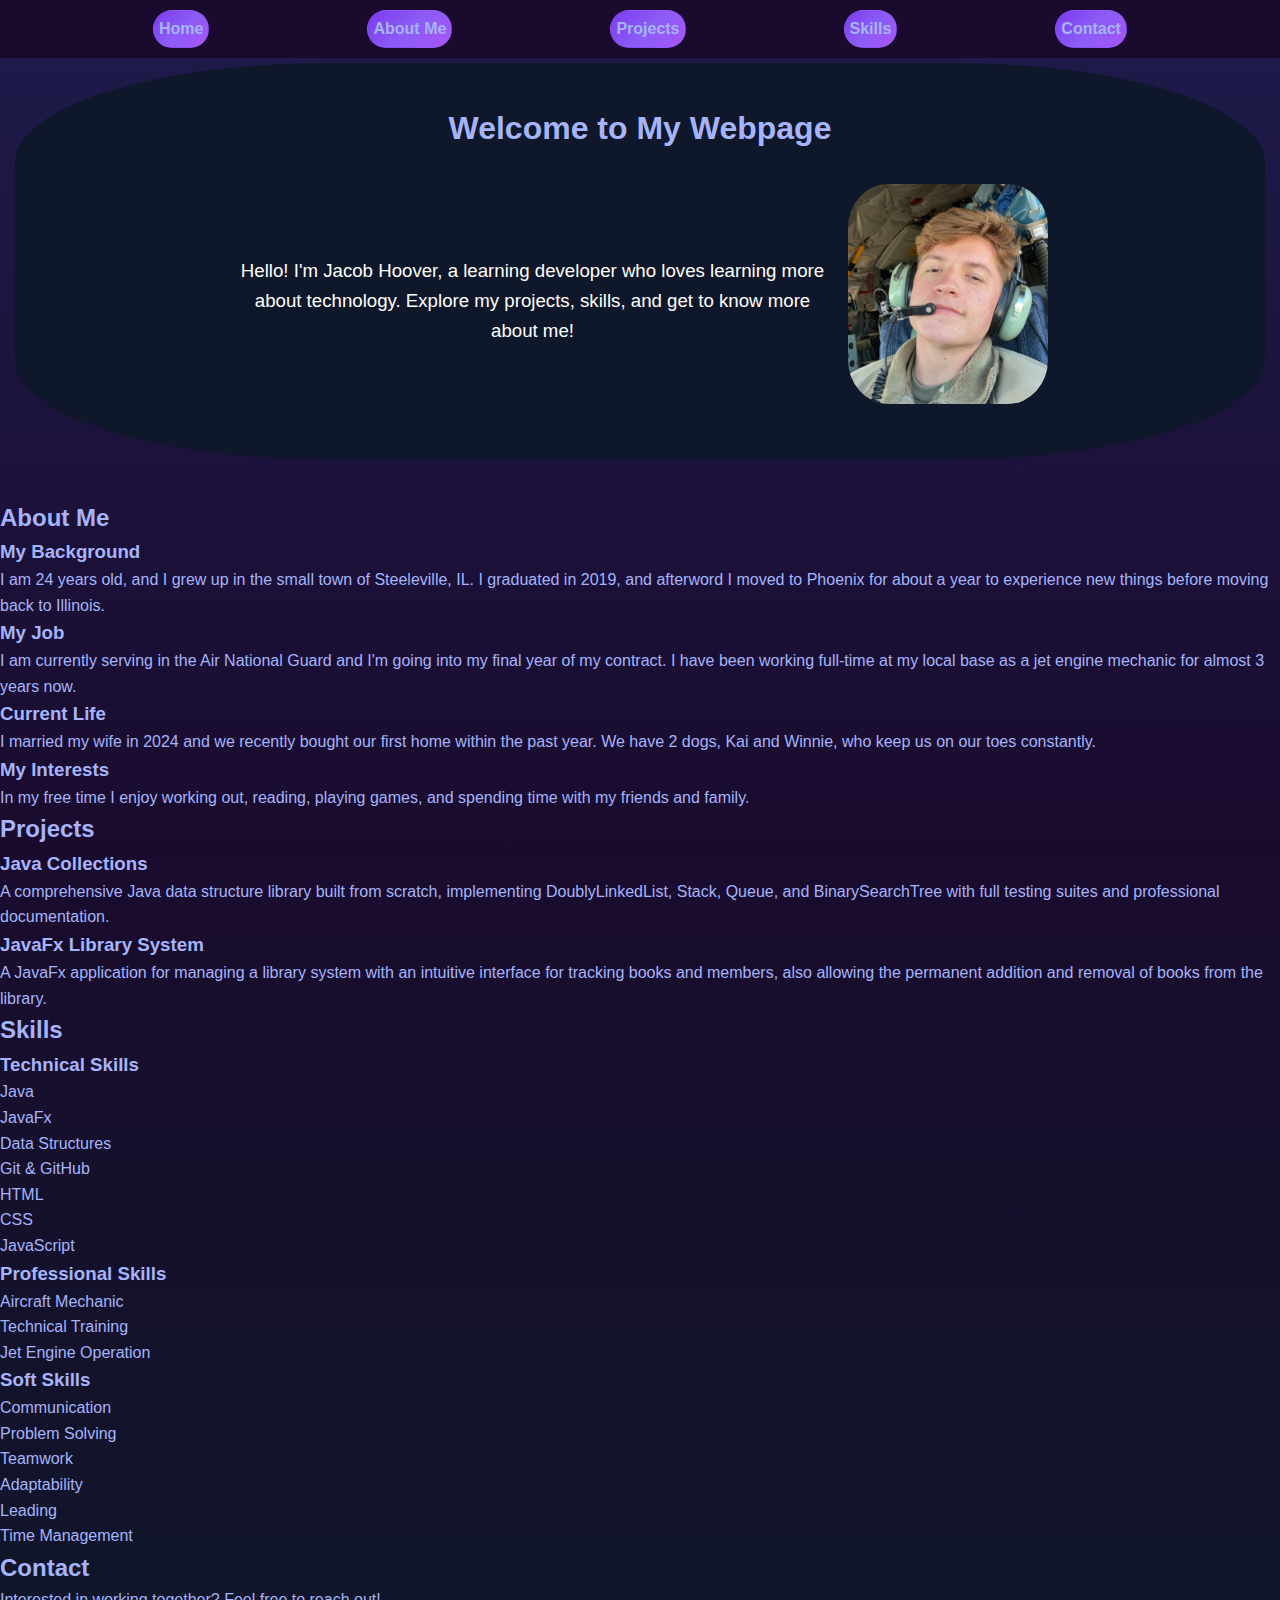
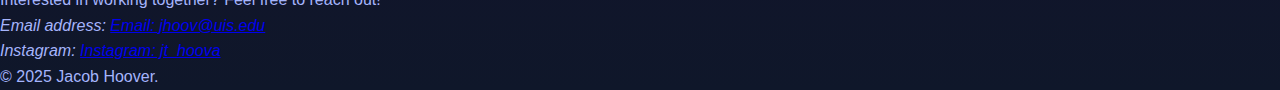
<file: index.html>
<!DOCTYPE html>
<html lang="en">
  <head>
    <meta charset="UTF-8" />
    <meta name="viewport" content="width=device-width, initial-scale=1.0" />
    <meta
      name="description"
      content="Jacob Hoover's personal Webpage showcasing web development projects, skills, and professional background as a software developer and Air National Guard mechanic."
    />
    <title>Jacob Hoover - Webpage</title>
    <link rel="stylesheet" href="style.css" />
    <script src="script.js" defer></script>
  </head>
  <body>
    <nav role="navigation" aria-label="Main navigation">
      <a href="#home" class="nav-link" aria-current="page">Home</a>
      <a href="#about" class="nav-link">About Me</a>
      <a href="#projects" class="nav-link">Projects</a>
      <a href="#skills" class="nav-link">Skills</a>
      <a href="#contact" class="nav-link">Contact</a>
    </nav>
    <main role="main">
      <section class="home" id="home" aria-labelledby="home-heading">
        <div class="introduction">
          <h1 class="welcome" id="home-heading">Welcome to My Webpage</h1>
          <p class="intro-text">
            Hello! I'm Jacob Hoover, a learning developer who loves learning
            more about technology. Explore my projects, skills, and get to know
            more about me!
          </p>
          <img
            src="Images/me_small.jpg"
            srcset="
              Images/me_small.jpg  500w,
              Images/me_medium.jpg 700w,
              Images/me_large.jpg  900w
            "
            sizes="(max-width: 600px) 100vw, (max-width: 1000px) 50vw, 33vw"
            alt="Jacob Hoover with friends at an outdoor gathering, wearing aviation headset"
            class="personal_photo"
            loading="lazy"
          />
        </div>
      </section>

      <section class="about" id="about" aria-labelledby="about-heading">
        <h2 class="section-title" id="about-heading">About Me</h2>
        <article aria-labelledby="background-heading">
          <h3 class="about-heading" id="background-heading">My Background</h3>
          <p class="about-text">
            I am 24 years old, and I grew up in the small town of Steeleville,
            IL. I graduated in 2019, and afterword I moved to Phoenix for about
            a year to experience new things before moving back to Illinois.
          </p>
        </article>
        <article aria-labelledby="job-heading">
          <h3 class="about-heading" id="job-heading">My Job</h3>
          <p class="about-text">
            I am currently serving in the Air National Guard and I'm going into
            my final year of my contract. I have been working full-time at my
            local base as a jet engine mechanic for almost 3 years now.
          </p>
        </article>
        <article aria-labelledby="life-heading">
          <h3 class="about-heading" id="life-heading">Current Life</h3>
          <p class="about-text">
            I married my wife in 2024 and we recently bought our first home
            within the past year. We have 2 dogs, Kai and Winnie, who keep us on
            our toes constantly.
          </p>
        </article>
        <article aria-labelledby="interests-heading">
          <h3 class="about-heading" id="interests-heading">My Interests</h3>
          <p class="about-text">
            In my free time I enjoy working out, reading, playing games, and
            spending time with my friends and family.
          </p>
        </article>
      </section>

      <section
        class="projects"
        id="projects"
        aria-labelledby="projects-heading"
      >
        <h2 class="section-title" id="projects-heading">Projects</h2>
        <div class="project-list" role="list">
          <article class="project-item" role="listitem">
            <h3 class="project-title">Java Collections</h3>
            <p class="project-description">
              A comprehensive Java data structure library built from scratch,
              implementing DoublyLinkedList, Stack, Queue, and BinarySearchTree
              with full testing suites and professional documentation.
            </p>
          </article>
          <article class="project-item" role="listitem">
            <h3 class="project-title">JavaFx Library System</h3>
            <p class="project-description">
              A JavaFx application for managing a library system with an
              intuitive interface for tracking books and members, also allowing
              the permanent addition and removal of books from the library.
            </p>
          </article>
        </div>
      </section>

      <section class="skills" id="skills" aria-labelledby="skills-heading">
        <h2 class="section-title" id="skills-heading">Skills</h2>
        <div aria-labelledby="tech-skills-heading">
          <h3 class="skill-title" id="tech-skills-heading">Technical Skills</h3>
          <ul class="skill-list" role="list" aria-label="Technical skills list">
            <li class="skill-item" role="listitem">Java</li>
            <li class="skill-item" role="listitem">JavaFx</li>
            <li class="skill-item" role="listitem">Data Structures</li>
            <li class="skill-item" role="listitem">Git & GitHub</li>
            <li class="skill-item" role="listitem">HTML</li>
            <li class="skill-item" role="listitem">CSS</li>
            <li class="skill-item" role="listitem">JavaScript</li>
          </ul>
        </div>
        <div aria-labelledby="prof-skills-heading">
          <h3 class="skill-title" id="prof-skills-heading">
            Professional Skills
          </h3>
          <ul
            class="skill-list"
            role="list"
            aria-label="Professional skills list"
          >
            <li class="skill-item" role="listitem">Aircraft Mechanic</li>
            <li class="skill-item" role="listitem">Technical Training</li>
            <li class="skill-item" role="listitem">Jet Engine Operation</li>
          </ul>
        </div>
        <div aria-labelledby="soft-skills-heading">
          <h3 class="skill-title" id="soft-skills-heading">Soft Skills</h3>
          <ul class="skill-list" role="list" aria-label="Soft skills list">
            <li class="skill-item" role="listitem">Communication</li>
            <li class="skill-item" role="listitem">Problem Solving</li>
            <li class="skill-item" role="listitem">Teamwork</li>
            <li class="skill-item" role="listitem">Adaptability</li>
            <li class="skill-item" role="listitem">Leading</li>
            <li class="skill-item" role="listitem">Time Management</li>
          </ul>
        </div>
      </section>

      <section class="contact" id="contact" aria-labelledby="contact-heading">
        <h2 class="section-title" id="contact-heading">Contact</h2>
        <p class="contact-text">
          Interested in working together? Feel free to reach out!
        </p>
        <address>
          <p class="contact-info">
            <span class="sr-only">Email address:</span>
            <a
              href="mailto:jhoov@uis.edu"
              aria-label="Send email to Jacob Hoover"
              >Email: jhoov@uis.edu</a
            >
          </p>
          <p class="contact-info">
            <span class="sr-only">Instagram:</span>
            <a
              href="https://instagram.com/jt_hoova"
              target="_blank"
              aria-label="Visit Jacob Hoover's Instagram profile (opens in new tab)"
              >Instagram: jt_hoova</a
            >
          </p>
        </address>
      </section>
    </main>
    <footer role="contentinfo">
      <p>&copy; 2025 Jacob Hoover.</p>
    </footer>
  </body>
</html>
</file>
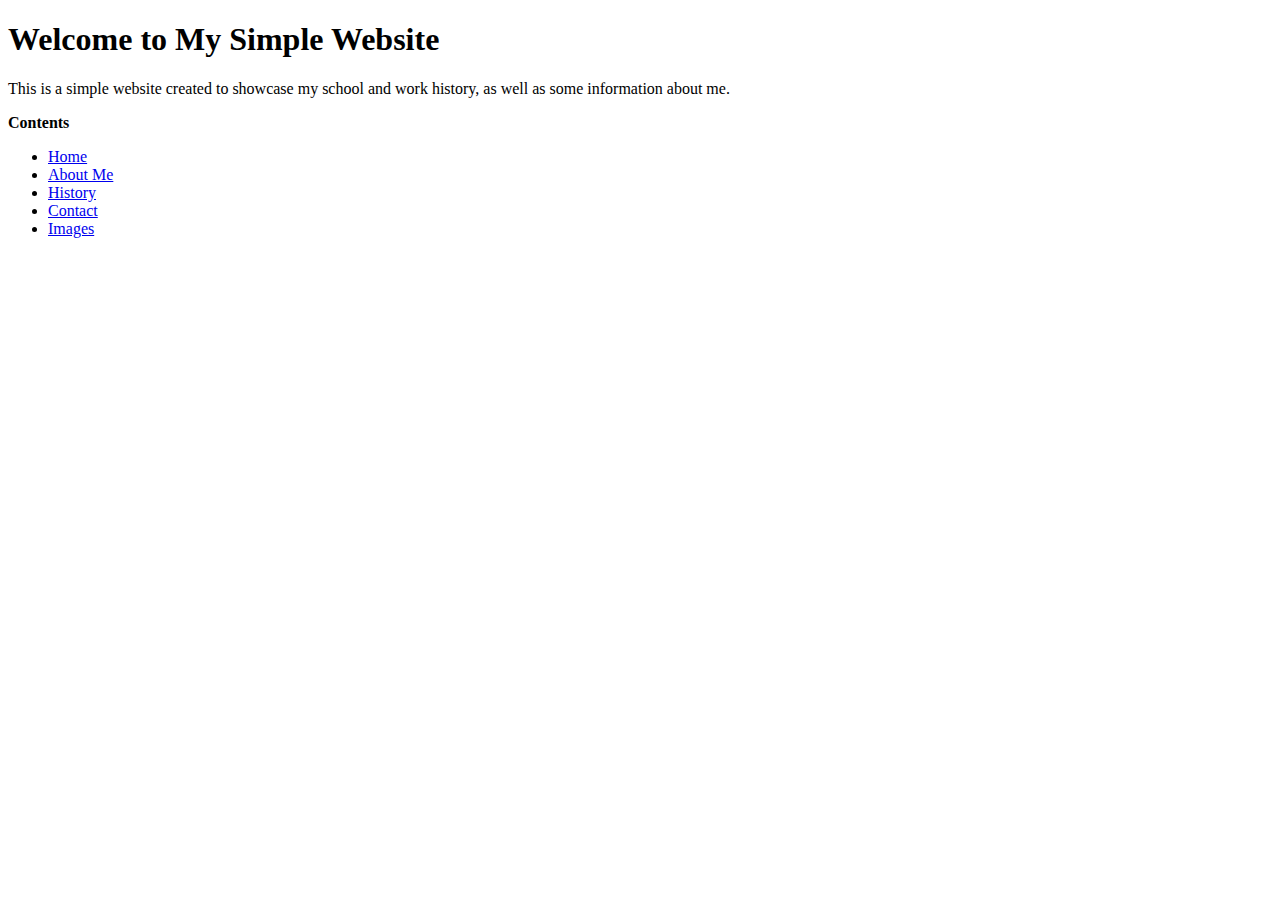
<file: docs/index.html>
<!DOCTYPE html>
<!-- index.html: Simple personal website. Header contains metadata; main contains page content; footer contains navigation. -->
<html lang="en">
    <!-- Header: metadata (charset, title) -->
    <header>
        <head>
        <meta charset="UTF-8">
        <title>Home</title>
        </head>
    </header>
    <!-- Main: page content starts here -->
    <main>
        <body>
            <h1>Welcome to My Simple Website</h1>
            <p>This is a simple website created to showcase my school and work history, as well as some information about me.</p>
        </body>
    </main>
    <footer>
        <!-- Footer: navigation links to other pages -->
        <p><strong>Contents</strong></p>
        <ul>
            <li><a href="index.html">Home</a></li>
            <li><a href="about.html">About Me</a></li>
            <li><a href="school&workhistory.html">History</a></li>
            <li><a href="contact.html">Contact</a></li>
            <li><a href="gallery.html">Images</a></li>
        </ul>
    </footer>
</html>
</file>
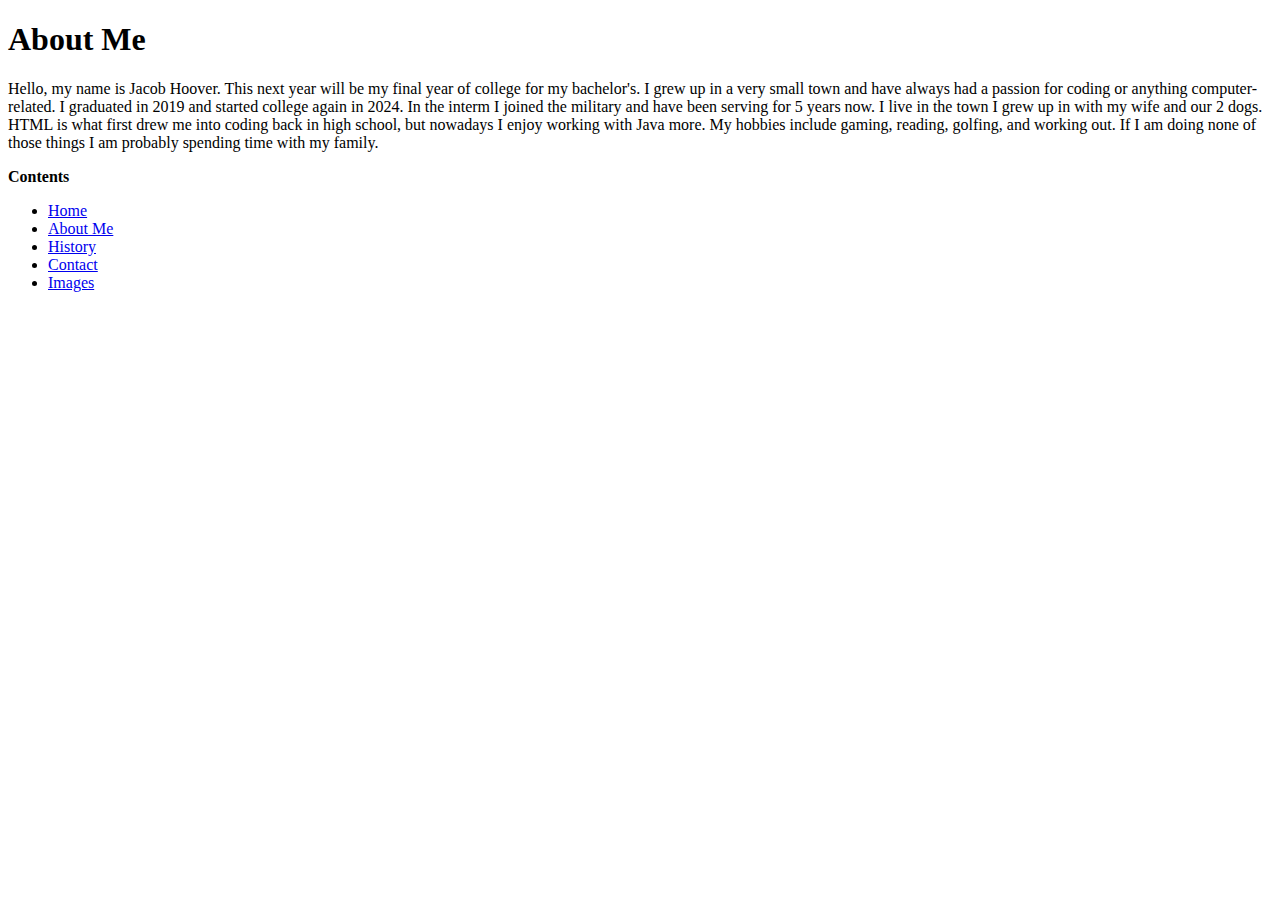
<file: about.html>
<!DOCTYPE html>
<!-- about.html: About page. Describes the author and hobbies. -->
<html lang="en">
  <!-- Header: include page metadata below -->
  <header>
    <head>
      <meta charset="UTF-8" />
      <title>About Me</title>
    </head>
  </header>
  <!-- Main: page content and biography -->
  <main>
    <body>
      <h1>About Me</h1>
      <p>
        Hello, my name is Jacob Hoover. This next year will be my final year of
        college for my bachelor's. I grew up in a very small town and have
        always had a passion for coding or anything computer-related. I
        graduated in 2019 and started college again in 2024. In the interm I
        joined the military and have been serving for 5 years now. I live in the
        town I grew up in with my wife and our 2 dogs. HTML is what first drew
        me into coding back in high school, but nowadays I enjoy working with
        Java more. My hobbies include gaming, reading, golfing, and working out.
        If I am doing none of those things I am probably spending time with my
        family.
      </p>
    </body>
  </main>
  <!-- Footer: site navigation -->
  <footer>
    <p><strong>Contents</strong></p>
    <ul>
      <li><a href="index.html">Home</a></li>
      <li><a href="about.html">About Me</a></li>
      <li><a href="school&workhistory.html">History</a></li>
      <li><a href="contact.html">Contact</a></li>
      <li><a href="gallery.html">Images</a></li>
    </ul>
  </footer>
</html>
</file>
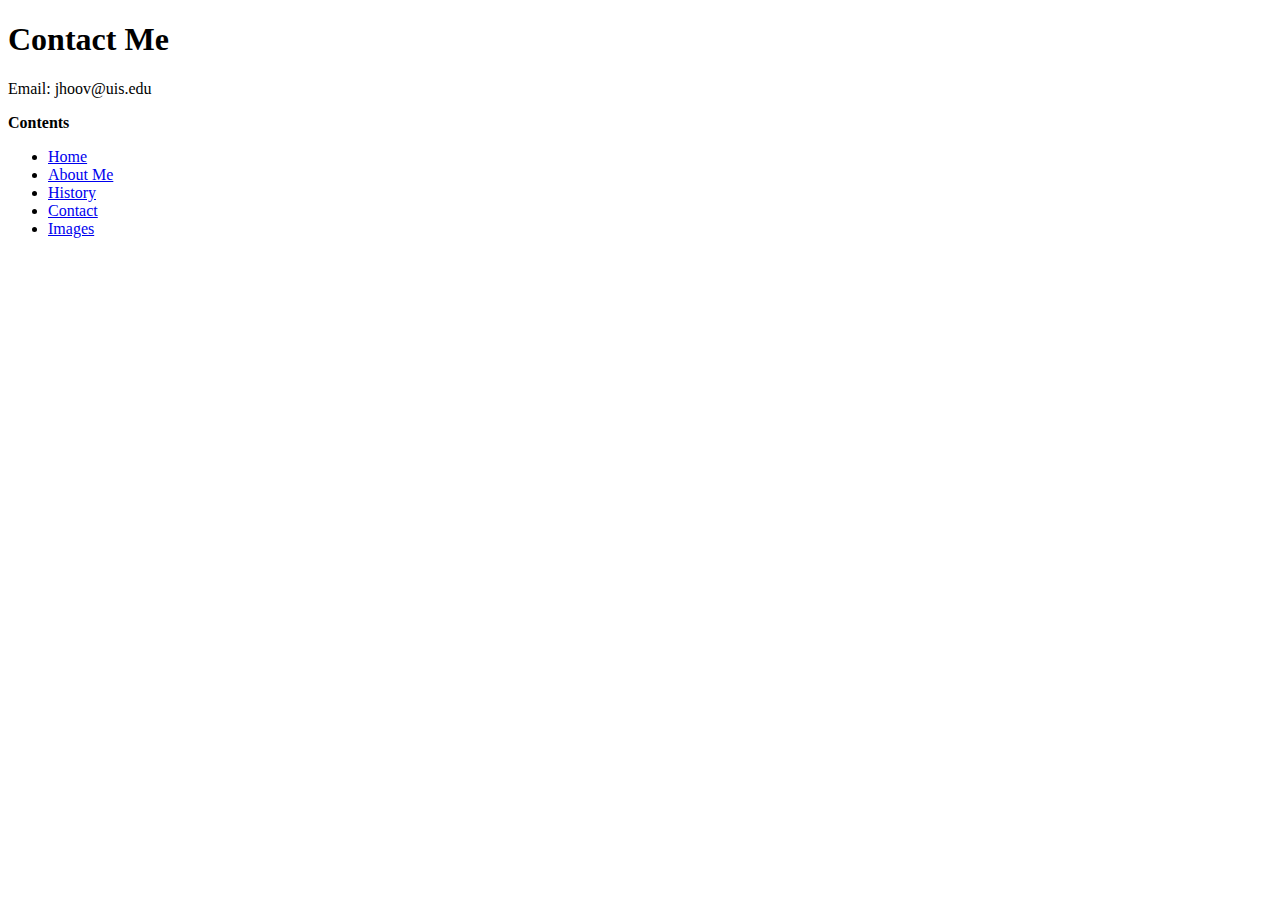
<file: contact.html>
<!DOCTYPE html>
<!-- contact.html: Contact information and email address -->
<html lang="en">
  <!-- Header: metadata -->
  <header>
    <head>
      <meta charset="UTF-8" />
      <title>Contact</title>
    </head>
  </header>
  <!-- Main: contact details shown to visitors -->
  <main>
    <body>
      <h1>Contact Me</h1>
      <p>Email: jhoov@uis.edu</p>
    </body>
  </main>
  <!-- Footer: navigation links -->
  <footer>
    <p><strong>Contents</strong></p>
    <ul>
      <li><a href="index.html">Home</a></li>
      <li><a href="about.html">About Me</a></li>
      <li><a href="school&workhistory.html">History</a></li>
      <li><a href="contact.html">Contact</a></li>
      <li><a href="gallery.html">Images</a></li>
    </ul>
  </footer>
</html>
</file>
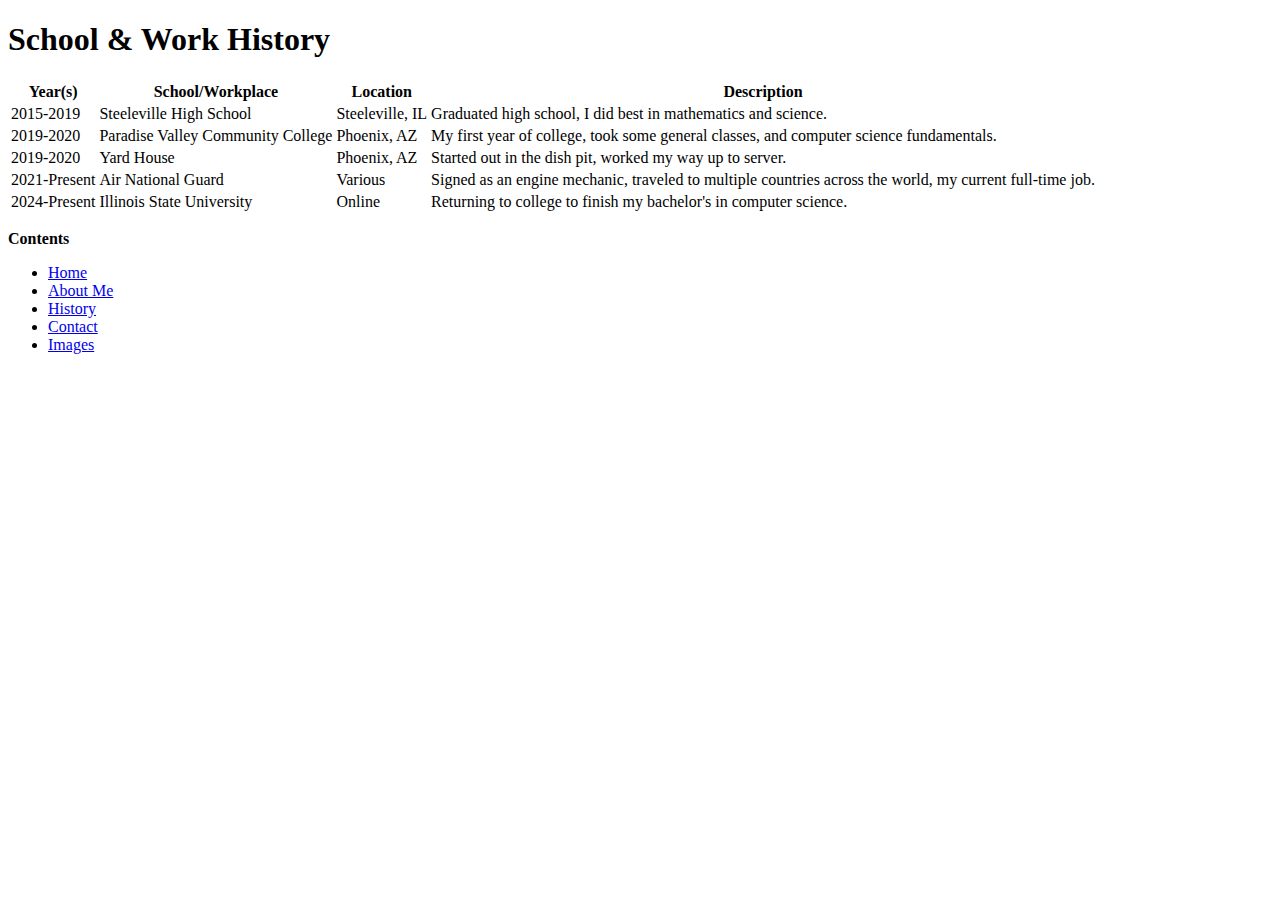
<file: school&workhistory.html>
<!DOCTYPE html>
<!-- school&workhistory.html: Chronological table listing education and work -->
<html lang="en">
  <!-- Header: page metadata -->
  <header>
    <head>
      <meta charset="UTF-8" />
      <title>School & Work History</title>
    </head>
  </header>
  <!-- Main: table with years, places, locations, and descriptions -->
  <main>
    <body>
      <h1>School & Work History</h1>
      <!-- Table: each row is a time period and corresponding role/school -->
      <table>
        <tr>
          <th>Year(s)</th>
          <th>School/Workplace</th>
          <th>Location</th>
          <th>Description</th>
        </tr>
        <tr>
          <td>2015-2019</td>
          <td>Steeleville High School</td>
          <td>Steeleville, IL</td>
          <td>Graduated high school, I did best in mathematics and science.</td>
        </tr>
        <tr>
          <td>2019-2020</td>
          <td>Paradise Valley Community College</td>
          <td>Phoenix, AZ</td>
          <td>
            My first year of college, took some general classes, and computer
            science fundamentals.
          </td>
        </tr>
        <tr>
          <td>2019-2020</td>
          <td>Yard House</td>
          <td>Phoenix, AZ</td>
          <td>Started out in the dish pit, worked my way up to server.</td>
        </tr>
        <tr>
          <td>2021-Present</td>
          <td>Air National Guard</td>
          <td>Various</td>
          <td>
            Signed as an engine mechanic, traveled to multiple countries across
            the world, my current full-time job.
          </td>
        </tr>
        <tr>
          <td>2024-Present</td>
          <td>Illinois State University</td>
          <td>Online</td>
          <td>
            Returning to college to finish my bachelor's in computer science.
          </td>
        </tr>
      </table>
    </body>
  </main>
  <!-- Footer: quick links to other pages -->
  <footer>
    <p><strong>Contents</strong></p>
    <ul>
      <li><a href="index.html">Home</a></li>
      <li><a href="about.html">About Me</a></li>
      <li><a href="school&workhistory.html">History</a></li>
      <li><a href="contact.html">Contact</a></li>
      <li><a href="images.html">Images</a></li>
    </ul>
  </footer>
</html>
</file>
<file: style.css>
* {
  margin: 0;
  padding: 0;
  box-sizing: border-box;
}

:root {
  /* Primary Colors */
  --primary-purple: #8b5cf6; /* Mystic purple */
  --primary-red: #dc2626; /* Phoenix flame */
  --primary-pink: #f472b6; /* Cosmic pink */

  /* Secondary Colors */
  --secondary-violet: #7c3aed; /* Deep mystic */
  --secondary-orange: #ea580c; /* Burning orange */
  --secondary-rose: #ec4899; /* Deep cosmic */

  /* Accent Colors */
  --accent-gold: #fbbf24; /* Golden fire */
  --accent-amber: #f59e0b; /* Warm gold */
  --accent-light-purple: #a855f7; /* Light mystic */

  /* Background Colors */
  --bg-darkest: #0f172a; /* Deep space */
  --bg-dark: #1e1b4b; /* Midnight purple */
  --bg-darker: #1a0b2e; /* Shadow void */
  --bg-card: #312e81; /* Card background */
  --bg-hover: #3730a3; /* Hover state */

  /* Text Colors */
  --text-light: #ddd6fe; /* Stardust */
  --text-medium: #c7d2fe; /* Light purple */
  --text-gray: #a5b4fc; /* Muted purple */
  --text-white: #fafafa; /* Pure white */

  /* Border Colors */
  --border-purple: #6366f1; /* Purple border */
  --border-pink: #f472b6; /* Pink border */
  --border-red: #dc2626; /* Red border */

  /* Gradients (as strings for background) */
  --gradient-main: linear-gradient(135deg, #8b5cf6, #dc2626, #f472b6, #fbbf24);
  --gradient-cosmic: linear-gradient(135deg, #7c3aed, #8b5cf6, #a855f7);
  --gradient-fire: linear-gradient(135deg, #dc2626, #ea580c, #fbbf24);
  --gradient-full: linear-gradient(
    135deg,
    #7c3aed,
    #8b5cf6,
    #f472b6,
    #dc2626,
    #ea580c,
    #fbbf24
  );
  --gradient-bg: linear-gradient(180deg, #1e1b4b, #1a0b2e, #0f172a);

  /* Shadow Colors */
  --shadow-purple: rgba(139, 92, 246, 0.3);
  --shadow-red: rgba(220, 38, 38, 0.3);
  --shadow-dark: rgba(0, 0, 0, 0.5);

  /* Font Families */
  --font-main: "Segoe UI", Tahoma, Geneva, Verdana, sans-serif;
}

body {
  display: grid;
  grid-template-rows: auto 1fr auto;
  grid-template-areas:
    "nav"
    "main"
    "footer";
  font-family: var(--font-main);
  line-height: 1.6;
  color: var(--text-gray);
  background-image: var(--gradient-bg);
}

nav {
  grid-area: nav;
  display: flex;
  flex-direction: row;
  justify-content: space-evenly;
  align-items: center;
  gap: 15px;
  flex-wrap: wrap;
  padding: 10px;
  background-color: var(--bg-darker);
}

main {
  grid-area: main;
  min-height: 80vh;
}

footer {
  grid-area: footer;
}

.nav-link {
  text-decoration: none;
  color: var(--text-dark);
  font-weight: bold;
  border: 1px solid transparent;
  padding: 5px;
  border-radius: 25px;
  background-image: var(--gradient-cosmic)
}

.home {
  place-items: center;
  background-color: var(--bg-darkest);
  padding: 40px 20px;
  border-radius: 25%;
  margin: 5px 15px 40px 15px;
}

.introduction {
  display: grid;
  grid-template-areas:
    "welcome welcome"
    "intro photo";
  grid-gap: 15px;
  justify-items: center;
  align-items: center;
}

.welcome {
  grid-area: welcome;
  font-size: 24pt;
  color: var(--text-dark);
  margin-bottom: 15px;
  text-align: center;
}

.personal_photo {
  grid-area: photo;
  margin: 0 auto 15px auto;
  width: 75%;
  height: auto;
  border-radius: 20%;
}

.intro-text {
  grid-area: intro;
  font-size: 14pt;
  color: white;
  text-align: center;
  max-width: 600px;
}

@media (min-width: 768px) {
  .personal_photo {
    width: 15%;
  }
}

@media (min-width: 1024px) {
  .personal_photo {
    width: 200px;
    max-width: 250px;
  }
}
</file>
